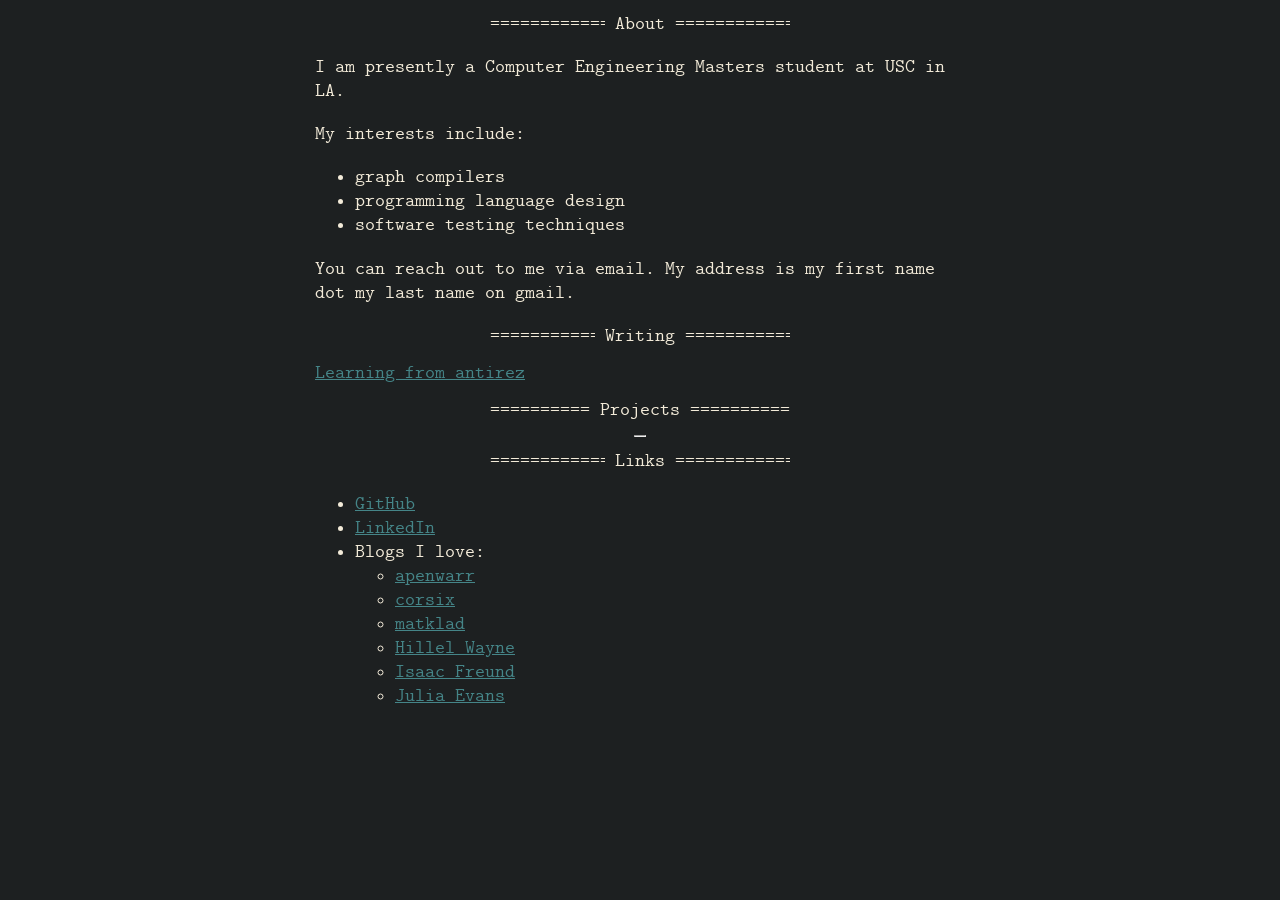
<file: index.html>
<!doctype html>
<html lang="en">
  <head>
    <meta charset="utf-8" />
    <meta name="viewport" content="width=device-width, initial-scale=1" />
    <title>Yatin Lala</title>
    <link rel="stylesheet" href="/style.css" />
  </head>
  <body>
    <pre id="scroll-progress" aria-hidden="true"></pre>
    <CUSTOM_HEADER>
    <main>
      <h1>About</h1>
      <p>
        I am presently a Computer Engineering Masters student at USC in LA.
      </p>
      <p>My interests include:</p>
      <ul>
        <li>graph compilers</li>
        <li>programming language design</li>
        <li>software testing techniques</li>
      </ul>
      <p>
        You can reach out to me via email. My address is my first name dot my
        last name on gmail.
      </p>

      <h1>Writing</h1>
        <a href="/writing/learning-from-antirez">Learning from antirez</a>
      <h1>Projects</h1>
      <hr />
      <h1>Links</h1>
      <ul>
        <li><a href="https://github.com/yatinlala">GitHub</a></li>
        <li><a href="https://www.linkedin.com/in/yatinlala/">LinkedIn</a></li>
        <li>
          Blogs I love:
          <ul>
            <li><a href="https://apenwarr.ca">apenwarr</a></li>
            <li><a href="https://corsix.org">corsix</a></li>
            <li><a href="https://matklad.github.io">matklad</a></li>
            <li><a href="https://buttondown.com/hillelwayne">Hillel Wayne</a></li>
            <li><a href="https://isaacfreund.com/blog/">Isaac Freund</a></li>
            <li><a href="https://jvns.ca">Julia Evans</a></li>
          </ul>
        </li>
      </ul>
    </main>
    <CUSTOM_FOOTER>
    <script src="/script.js"></script> 
  </body>
</html>
</file>
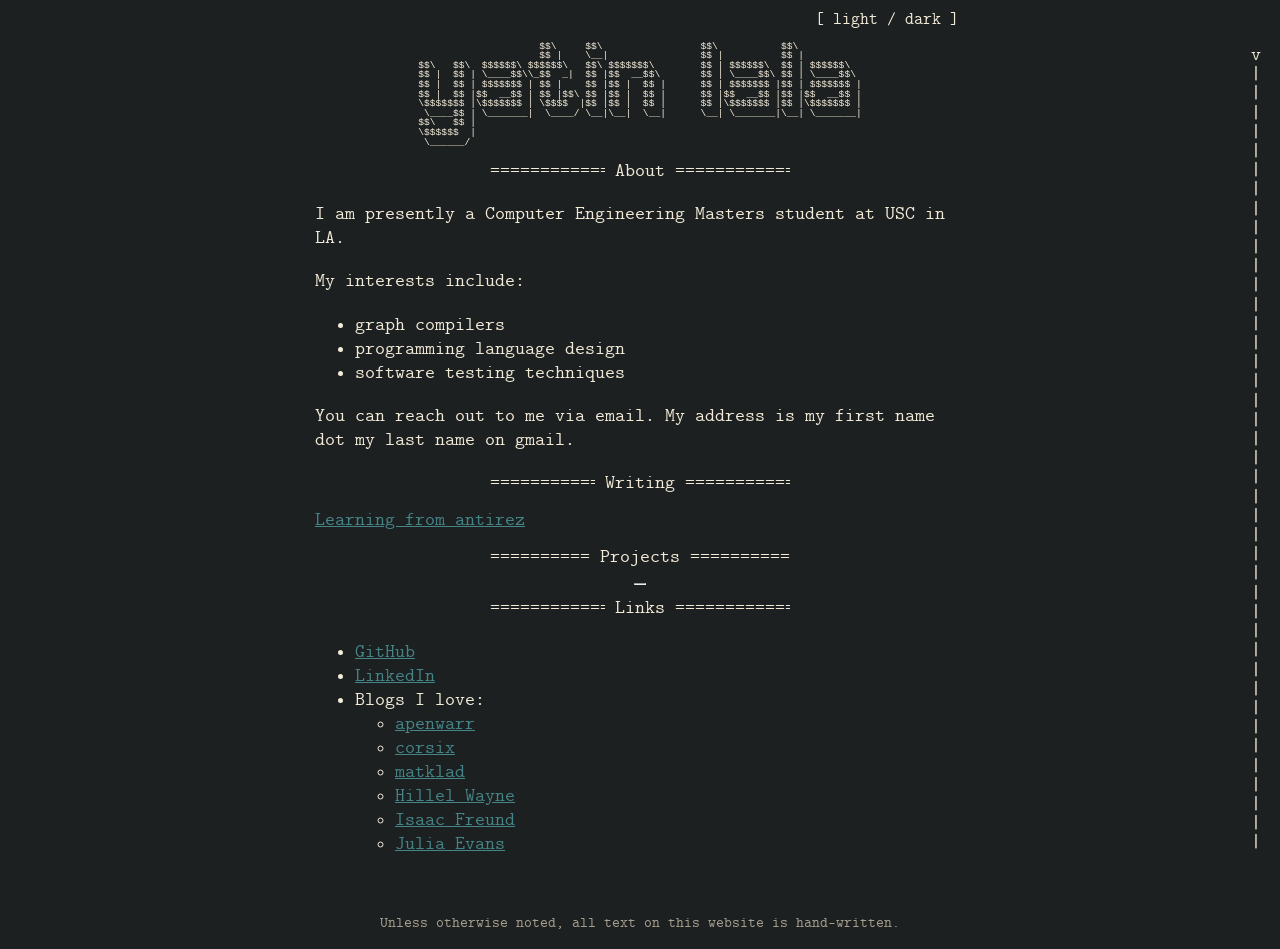
<file: docs/index.html>
<!doctype html>
<html lang="en">
  <head>
    <meta charset="utf-8" />
    <meta name="viewport" content="width=device-width, initial-scale=1" />
    <title>Yatin Lala</title>
    <link rel="stylesheet" href="/style.css" />
  </head>
  <body>
    <pre id="scroll-progress" aria-hidden="true"></pre>
    <button id="theme-toggle" aria-label="Switch colour theme">
  [ light / dark ]
</button>
<header>
  <a href="/" aria-label="Yatin Lala">
    <pre>
                     $$\     $$\                 $$\           $$\           
                     $$ |    \__|                $$ |          $$ |          
$$\   $$\  $$$$$$\ $$$$$$\   $$\ $$$$$$$\        $$ | $$$$$$\  $$ | $$$$$$\  
$$ |  $$ | \____$$\\_$$  _|  $$ |$$  __$$\       $$ | \____$$\ $$ | \____$$\ 
$$ |  $$ | $$$$$$$ | $$ |    $$ |$$ |  $$ |      $$ | $$$$$$$ |$$ | $$$$$$$ |
$$ |  $$ |$$  __$$ | $$ |$$\ $$ |$$ |  $$ |      $$ |$$  __$$ |$$ |$$  __$$ |
\$$$$$$$ |\$$$$$$$ | \$$$$  |$$ |$$ |  $$ |      $$ |\$$$$$$$ |$$ |\$$$$$$$ |
 \____$$ | \_______|  \____/ \__|\__|  \__|      \__| \_______|\__| \_______|
$$\   $$ |                                                                   
\$$$$$$  |                                                                   
 \______/                                                                    </pre>
  </a>
</header>

    <main>
      <h1>About</h1>
      <p>
        I am presently a Computer Engineering Masters student at USC in LA.
      </p>
      <p>My interests include:</p>
      <ul>
        <li>graph compilers</li>
        <li>programming language design</li>
        <li>software testing techniques</li>
      </ul>
      <p>
        You can reach out to me via email. My address is my first name dot my
        last name on gmail.
      </p>

      <h1>Writing</h1>
        <a href="/writing/learning-from-antirez">Learning from antirez</a>
      <h1>Projects</h1>
      <hr />
      <h1>Links</h1>
      <ul>
        <li><a href="https://github.com/yatinlala">GitHub</a></li>
        <li><a href="https://www.linkedin.com/in/yatinlala/">LinkedIn</a></li>
        <li>
          Blogs I love:
          <ul>
            <li><a href="https://apenwarr.ca">apenwarr</a></li>
            <li><a href="https://corsix.org">corsix</a></li>
            <li><a href="https://matklad.github.io">matklad</a></li>
            <li><a href="https://buttondown.com/hillelwayne">Hillel Wayne</a></li>
            <li><a href="https://isaacfreund.com/blog/">Isaac Freund</a></li>
            <li><a href="https://jvns.ca">Julia Evans</a></li>
          </ul>
        </li>
      </ul>
    </main>
    <footer>
  <p>Unless otherwise noted, all text on this website is hand-written.</p>
</footer>

    <script src="/script.js"></script> 
  </body>
</html>
</file>
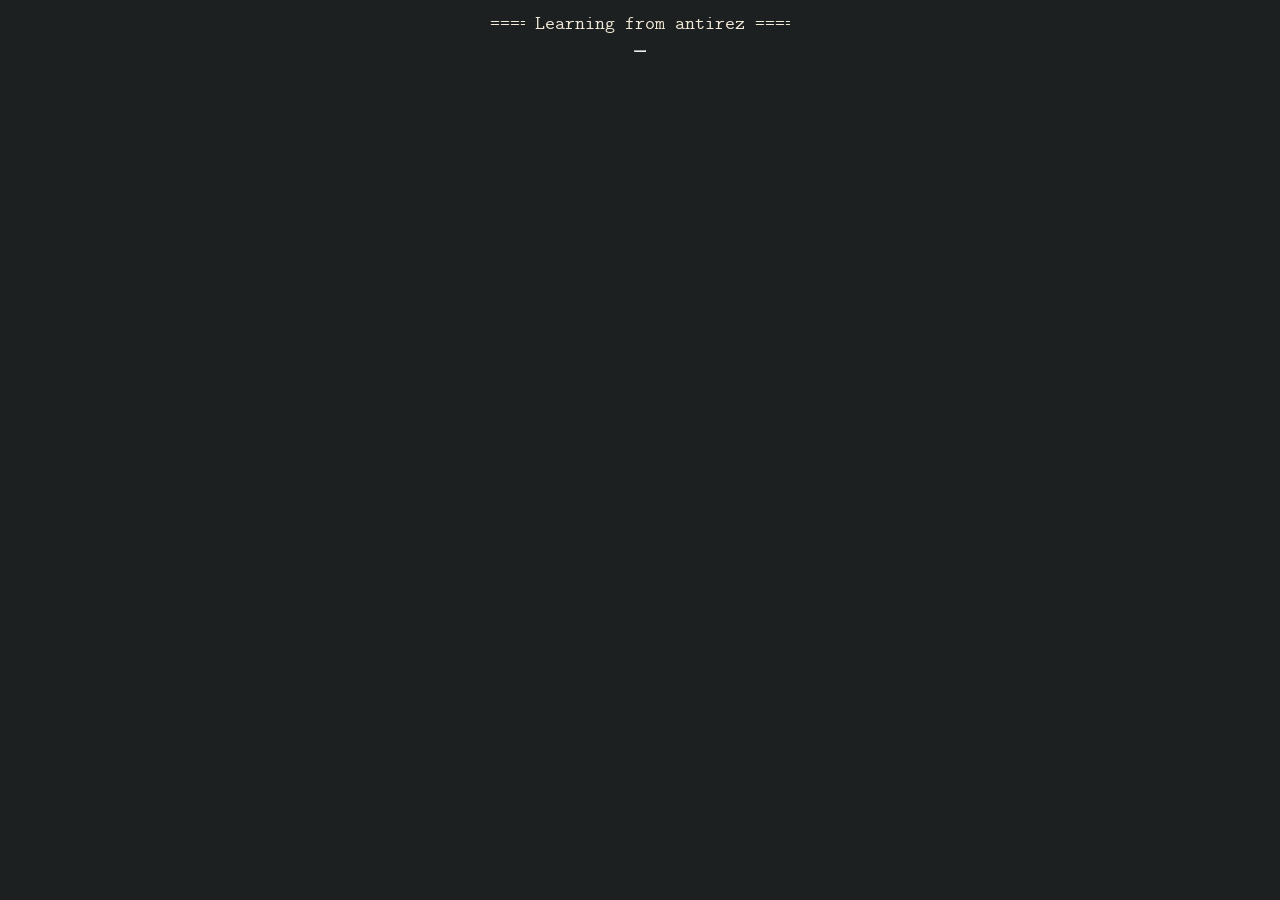
<file: writing/learning-from-antirez/index.html>
<!doctype html>
<html lang="en">
  <head>
    <meta charset="utf-8" />
    <meta name="viewport" content="width=device-width, initial-scale=1" />
	<title>consider choosing worse</title>
    <link rel="stylesheet" href="/style.css" />
  </head>
  <body>
    <pre id="scroll-progress" aria-hidden="true"></pre>
    <CUSTOM_HEADER>
    <main>
      <h1>Learning from antirez</h1>
      <hr>
    </main>
    <CUSTOM_FOOTER>
    <script src="/script.js"></script> 
  </body>
</html>
</file>
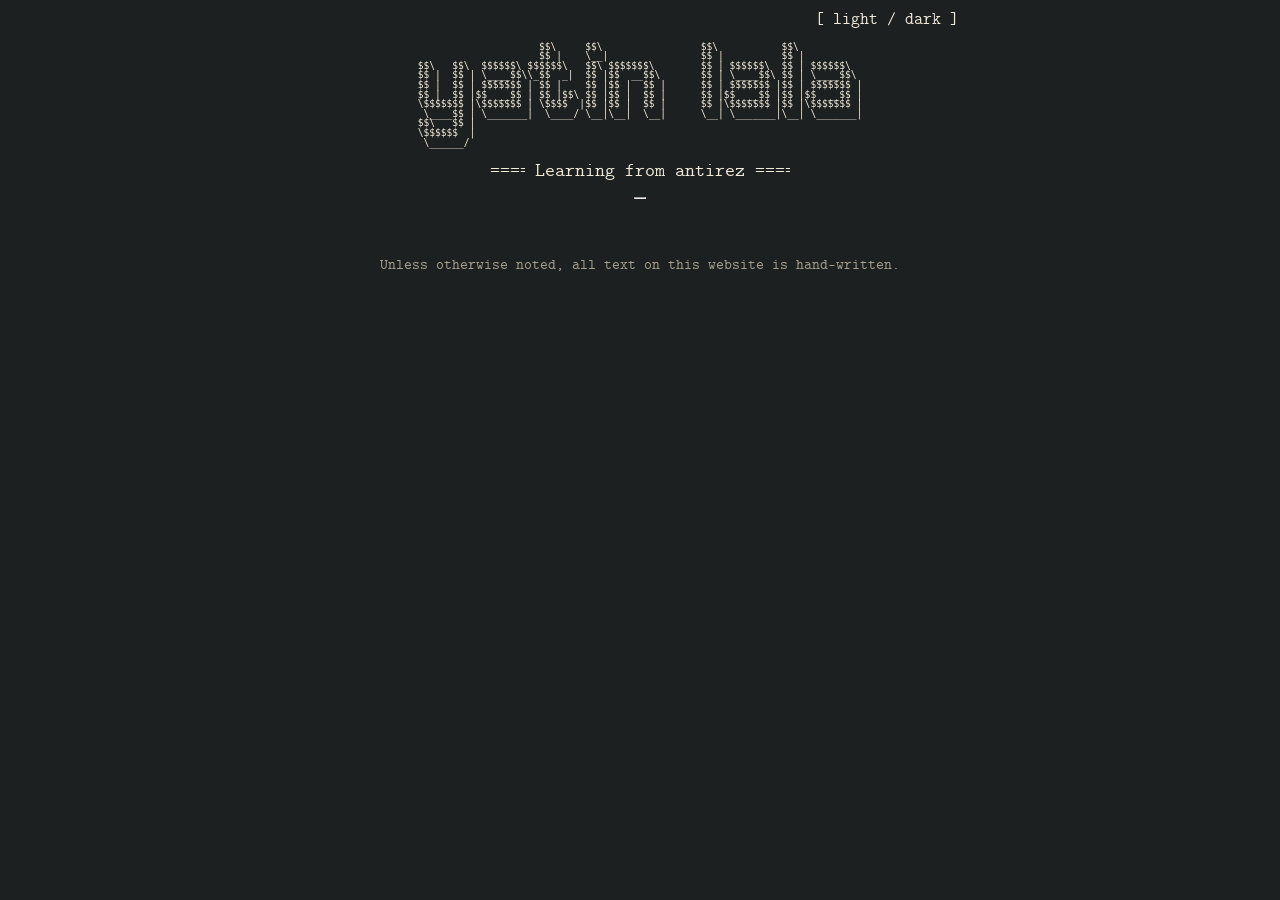
<file: docs/writing/learning-from-antirez/index.html>
<!doctype html>
<html lang="en">
  <head>
    <meta charset="utf-8" />
    <meta name="viewport" content="width=device-width, initial-scale=1" />
	<title>consider choosing worse</title>
    <link rel="stylesheet" href="/style.css" />
  </head>
  <body>
    <pre id="scroll-progress" aria-hidden="true"></pre>
    <button id="theme-toggle" aria-label="Switch colour theme">
  [ light / dark ]
</button>
<header>
  <a href="/" aria-label="Yatin Lala">
    <pre>
                     $$\     $$\                 $$\           $$\           
                     $$ |    \__|                $$ |          $$ |          
$$\   $$\  $$$$$$\ $$$$$$\   $$\ $$$$$$$\        $$ | $$$$$$\  $$ | $$$$$$\  
$$ |  $$ | \____$$\\_$$  _|  $$ |$$  __$$\       $$ | \____$$\ $$ | \____$$\ 
$$ |  $$ | $$$$$$$ | $$ |    $$ |$$ |  $$ |      $$ | $$$$$$$ |$$ | $$$$$$$ |
$$ |  $$ |$$  __$$ | $$ |$$\ $$ |$$ |  $$ |      $$ |$$  __$$ |$$ |$$  __$$ |
\$$$$$$$ |\$$$$$$$ | \$$$$  |$$ |$$ |  $$ |      $$ |\$$$$$$$ |$$ |\$$$$$$$ |
 \____$$ | \_______|  \____/ \__|\__|  \__|      \__| \_______|\__| \_______|
$$\   $$ |                                                                   
\$$$$$$  |                                                                   
 \______/                                                                    </pre>
  </a>
</header>

    <main>
      <h1>Learning from antirez</h1>
      <hr>
    </main>
    <footer>
  <p>Unless otherwise noted, all text on this website is hand-written.</p>
</footer>

    <script src="/script.js"></script> 
  </body>
</html>
</file>
<file: style.css>
@font-face {
  font-family: "CMU Typewriter";
  src: url("fonts/cmuntt.ttf") format("truetype");
}

html {
  color-scheme: dark;
  background-color: light-dark(#f3ebd9, #1d2021);
  color: light-dark(#1d2021, #f3ebd9);
  font-size: 120%;
}

main a:hover {
  background-color: light-dark(#1d2021, #f3ebd9);
  color: light-dark(#f3ebd9, #1d2021);
  text-decoration: none;
}

header {
  /* font-size: 0.45rem; */
  font-size: clamp(0.3rem, 1vw, 0.5rem);
  text-align: center;
  line-height: 1;
}

footer {
  margin-top: 3rem;
  font-size: 0.8rem;
  color: light-dark(#686052, #a69f8e);
  text-align: center;
}
/* @media (min-width: 48rem) { */
/*   header { */
/*     font-size: 0.7rem; */
/*   } */
/* } */

header a {
  text-decoration: none;
  color: inherit;
}

body {
  font-family: "CMU Typewriter", monospace;
  max-width: 65ch;
  margin-inline: auto;
  padding-inline: 1rem;
}

a {
  color: #458588;
}

h1 {
  font-weight: normal;
  display: flex;
  justify-content: center;
  gap: 1ch;
  font-size: 1rem;
  white-space: nowrap;
  max-width: 30ch;
  margin-inline: auto;
}

h1::before,
h1::after {
  content: "==================";
  flex: 1;
  overflow: hidden;
}

hr {
  width: 1ch;
}

#theme-toggle {
  font: inherit;
  font-size: 0.9rem;
  display: none;
  margin-left: auto;
  color: inherit;
  background: none;
  border: 0;
  cursor: pointer;
}

#scroll-progress {
  position: fixed;
  right: 1rem;
  top: 50%;
  transform: translateY(-50%);
  margin: 0;
  font: inherit;
  line-height: 1;
  cursor: pointer;
  user-select: none;
  touch-action: none;
}

@media (max-width: 48rem) {
  #scroll-progress {
    top: 0;
    left: 50%;
    right: auto;
    transform: translateX(-50%);
    background-color: light-dark(#f3ebd9, #1d2021);
  }
  body {
    padding-top: .7rem;
  }
}
</file>
